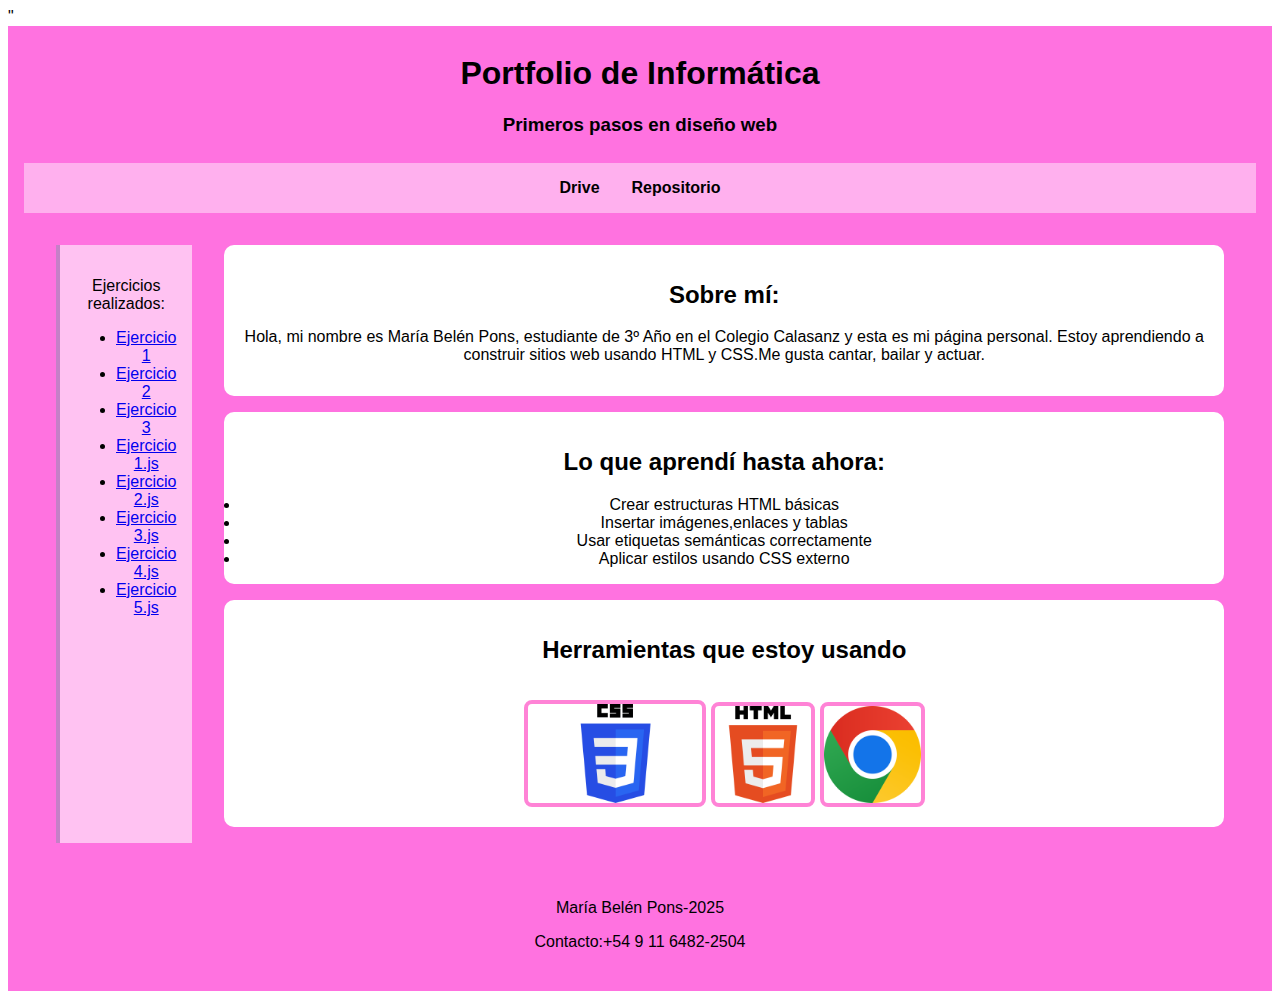
<file: index.html>
<!DOCTYPE html>
<html>
    <head>
        <title>Mipáginaweb</title>
        <link rel="stylesheet" href="./estilos (2).css">"
    </head>
    <body>
        <header>
        <h1>Portfolio de Informática</h1>
        <h3>Primeros pasos en diseño web</h3>
        <header>
        <nav>
        <a href="https://drive.google.com/drive/home">Drive</a>
        <a href="https://github.com/belu0425/informatica">Repositorio</a>
        </nav>
        
    <main>
        <aside><p>Ejercicios realizados:</p>
        <ul>
        <li><a href="./Contador.html">Ejercicio 1</a></li>
        <li><a href="./tabla.html">Ejercicio 2</a></li>
        <li><a href="./semantica.html">Ejercicio 3</a></li>
        <li><a href="./Bienvenida.html">Ejercicio 1.js</a></li>
        <li><a href="./Sumadora.html">Ejercicio 2.js</a></li>
        <li><a href="./Ejemplo.html">Ejercicio 3.js</a></li>
        <li><a href="./ejercicio1.html">Ejercicio 4.js</a></li>
        <li><a href="Contador.html">Ejercicio 5.js</a></li>
        </ul>
        </aside>
        <section>
            <article>
            <h2>Sobre mí:</h2>
            <p>Hola, mi nombre es María Belén Pons, estudiante de 3º Año en el Colegio Calasanz y
            esta es mi página personal. Estoy aprendiendo a construir sitios web usando HTML y
            CSS.Me gusta cantar, bailar y actuar.</p>
            </article>
            <article>
            <h2>Lo que aprendí hasta ahora:</h2>
            <li> Crear estructuras HTML básicas</li>
            <li>Insertar imágenes,enlaces y tablas</li>
            <li>Usar etiquetas semánticas correctamente</li>
            <li>Aplicar estilos usando CSS externo</li>
            </article>
            <article>
            <h2>Herramientas que estoy usando</h2>
            <img src="./CSS-Logo.png"width="18%">
            <img src="./HTML-CSS.png"width="10%">
            <img src="./google.png"width="10%">
            </article>
        </section>
    </main>
     <footer>
     <p>María Belén Pons-2025</p>
     <p>Contacto:+54 9 11 6482-2504 </p>
     </footer>
    </body>
</html>
</file>
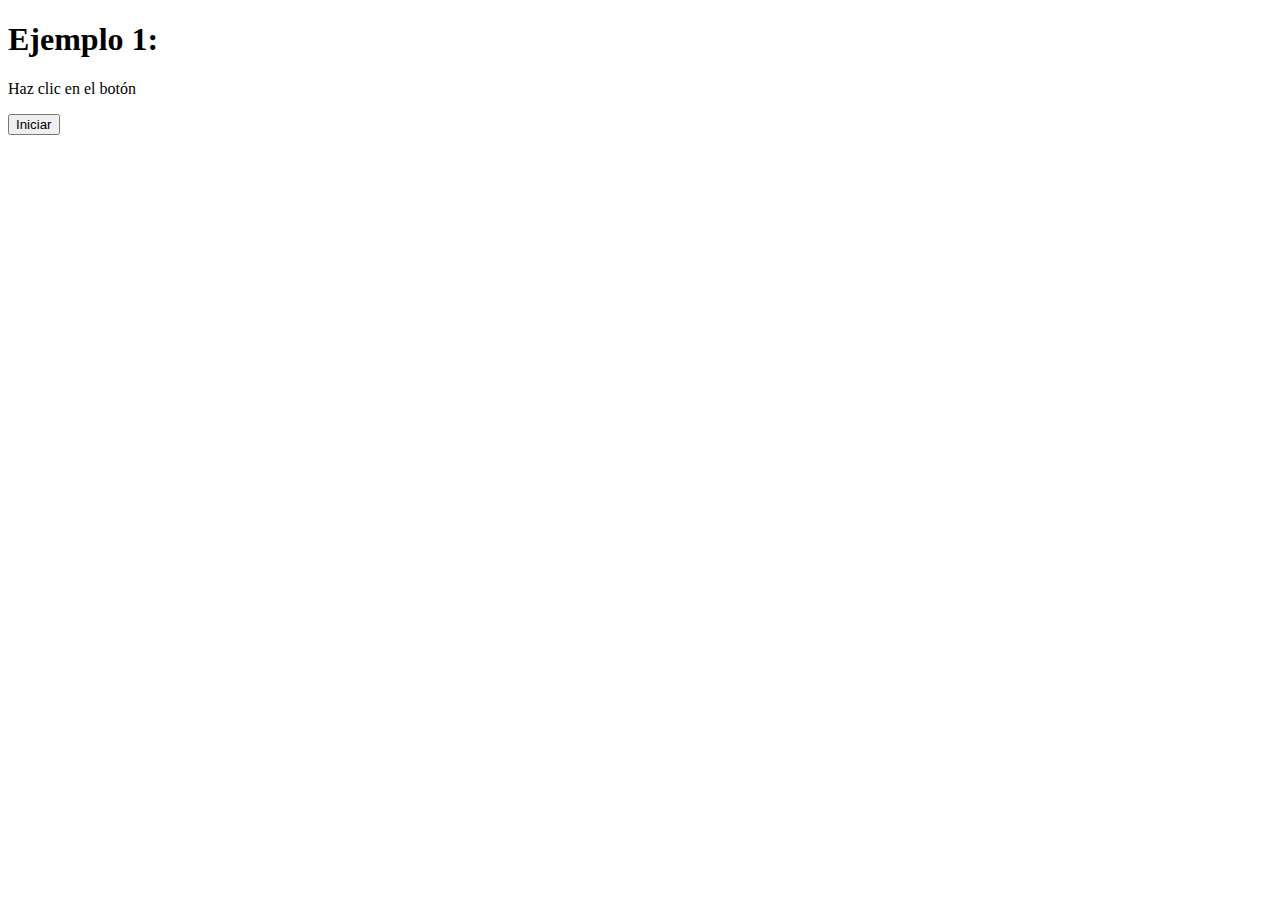
<file: Bienvenida.html>
<!DOCTYPE html>
<html lang="en">
<head>
    <meta charset="UTF-8">
    <meta name="viewport" content="width=device-width, initial-scale=1.0">
    <title>Document</title>
</head>
<body>
    <h1>Ejemplo 1:</h1>
    <p>Haz clic en el botón</p>
    <button onclick="pedirNombre()">Iniciar</button>
    <script src="./Bienvenida.js"></script>
</body>
</html>
</file>
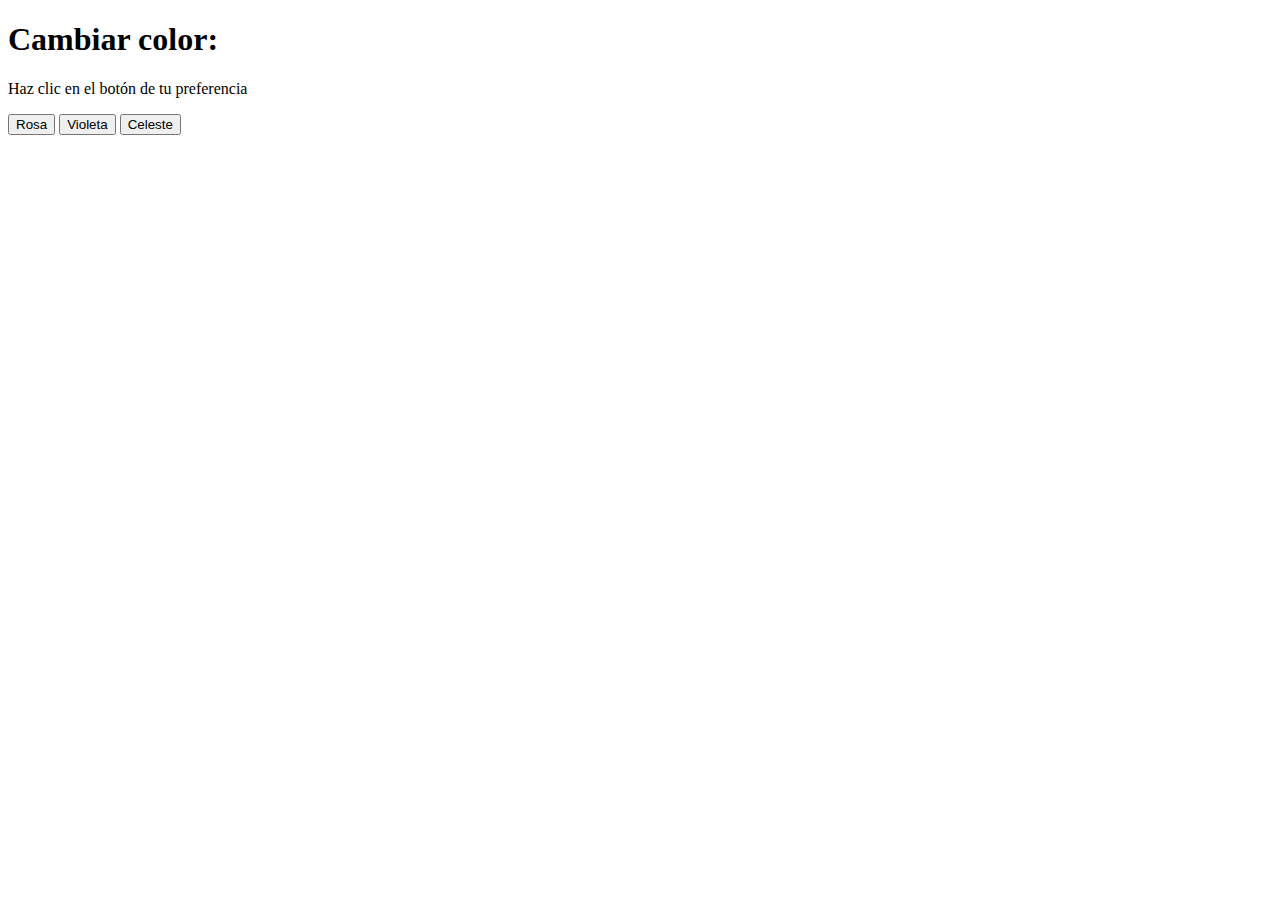
<file: botones.html>
<!DOCTYPE html>
<html lang="en">
<head>
    <meta charset="UTF-8">
    <meta name="viewport" content="width=device-width, initial-scale=1.0">
    <title>Document</title>
</head>
<body>
    <h1>Cambiar color:</h1>
    <p>Haz clic en el botón de tu preferencia</p>
    <button onclick="rosa()">Rosa</button>
    <button onclick="violeta()">Violeta</button>
    <button onclick="celeste()">Celeste</button>
    <script>
        function celeste(){
            document.body.style.backgroundColor = "lightblue";
        }
        function rosa(){
            document.body.style.backgroundColor = "pink";
        }
        function violeta(){
            document.body.style.backgroundColor = "violet";
        }
    </script>
</body>
</html>
</file>
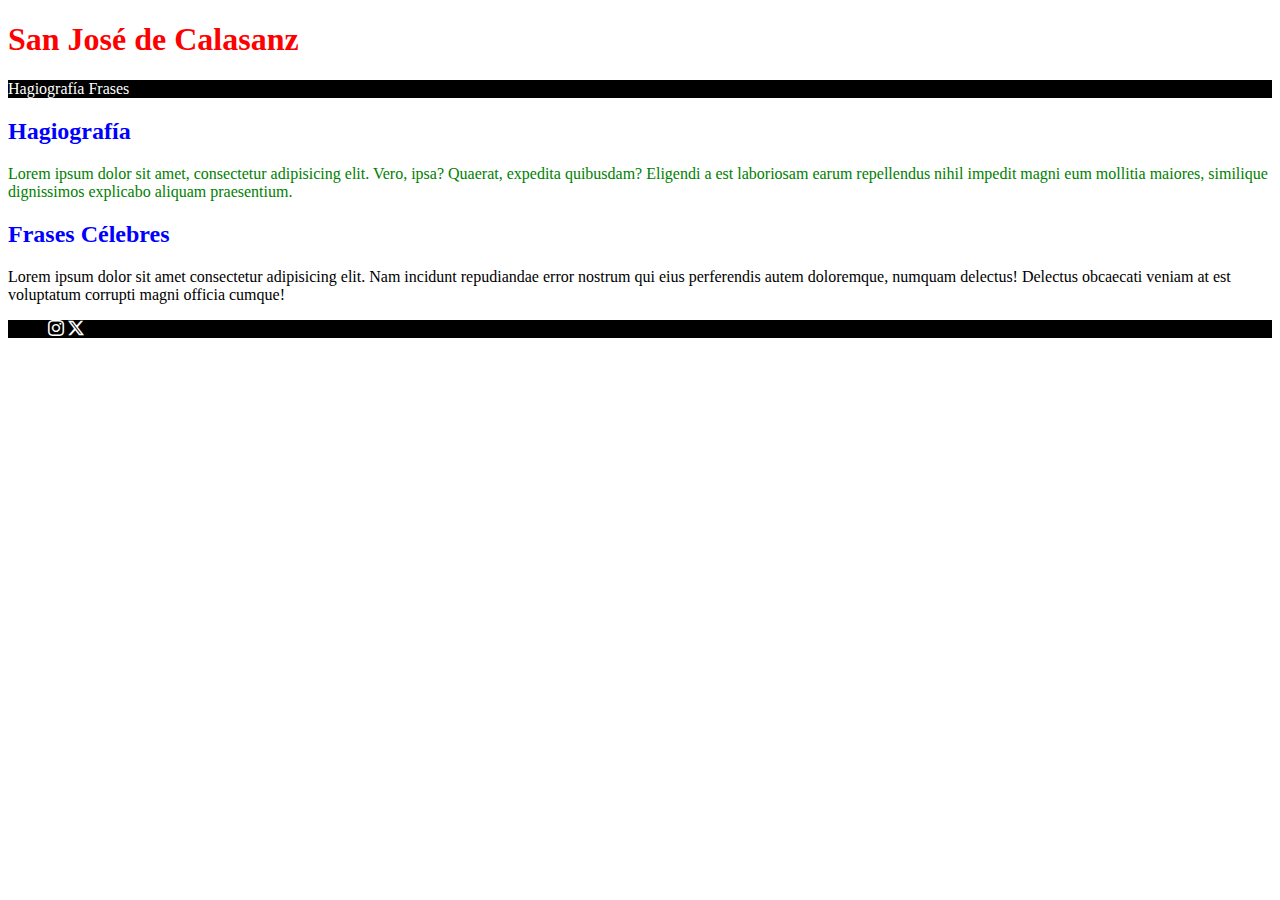
<file: calasanz.html>
<!DOCTYPE html>
<html lang="en">
<head>
    <meta charset="UTF-8">
    <meta http-equiv="X-UA-Compatible" content="IE=edge">
    <meta name="viewport" content="width=device-width, initial-scale=1.0">
    <title>Práctica 1</title>
    <link rel="stylesheet" href="./calasanz.css">
    <link rel="stylesheet" href="https://cdn.jsdelivr.net/npm/bootstrap-icons@1.13.1/font/bootstrap-icons.min.css">
</head>
<body>
    <header>
        <h1>San José de Calasanz</h1>
    </header>
    <nav class="oscuro">
        <a>Hagiografía</a>
        <a>Frases</a>
    </nav>
    <main>
        <section>
            <h2>Hagiografía</h2>
            <p id="p1">Lorem ipsum dolor sit amet, consectetur adipisicing elit. Vero, ipsa? Quaerat, expedita quibusdam? Eligendi a est laboriosam earum repellendus nihil impedit magni eum mollitia maiores, similique dignissimos explicabo aliquam praesentium.</p>
        </section>
        <section>
            <h2>Frases Célebres</h2>
            <p>Lorem ipsum dolor sit amet consectetur adipisicing elit. Nam incidunt repudiandae error nostrum qui eius perferendis autem doloremque, numquam delectus! Delectus obcaecati veniam at est voluptatum corrupti magni officia cumque!</p>
        </section>
    </main>
    <footer class="oscuro">
        <ul>
            <a><i class="bi bi-instagram"></i></a>
            <a><i class="bi bi-twitter-x"></i></a>
        </ul>
    </footer>
</body>
</html>
</file>
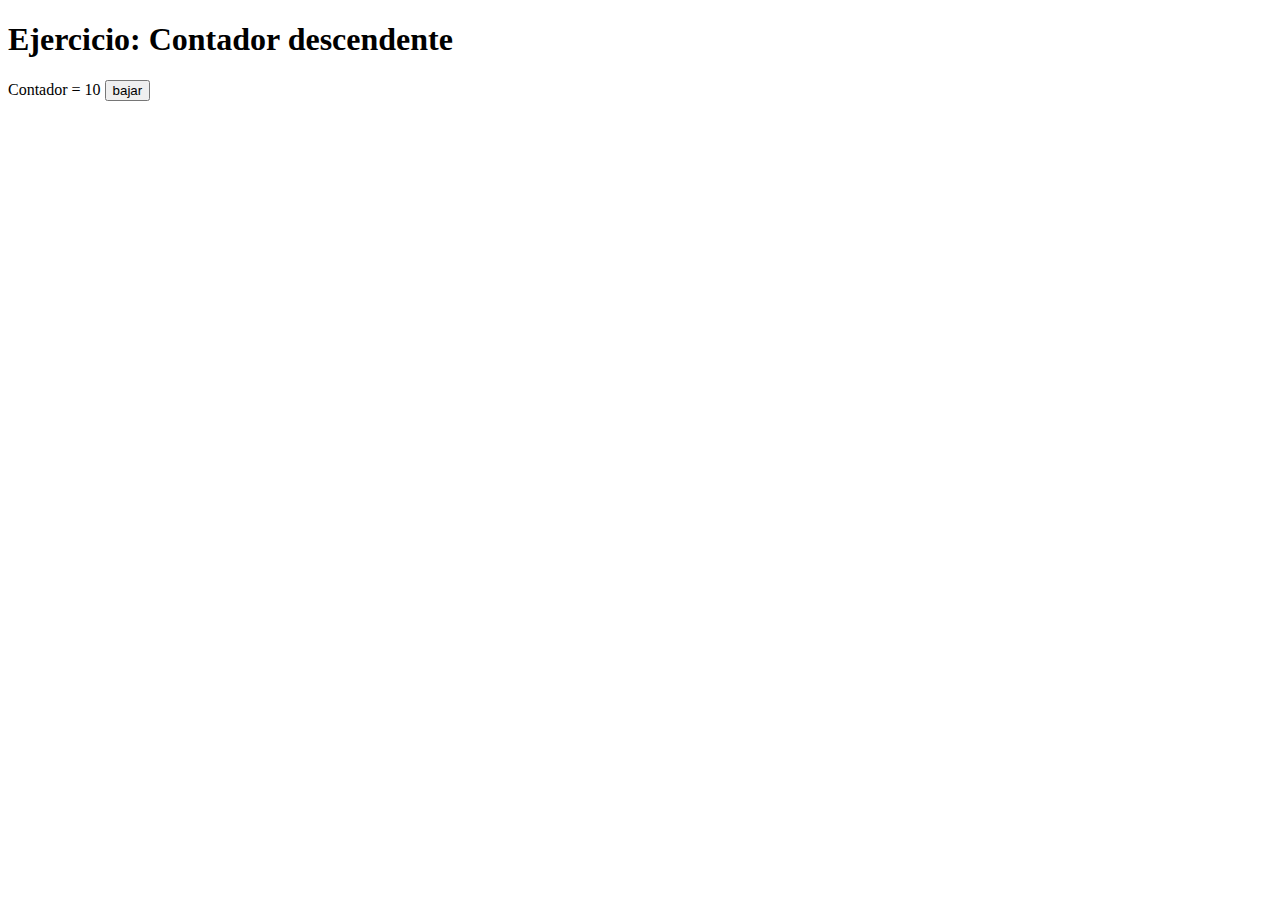
<file: Contador.html>
<!DOCTYPE html>
<html lang="en">
<head>
    <meta charset="UTF-8">
    <meta http-equiv="X-UA-Compatible" content="IE=edge">
    <meta name="viewport" content="width=device-width, initial-scale=1.0">
    <title>Document</title>
</head>
<body>
    <h1>Ejercicio: Contador descendente</h1>
<p>Contador = <span id="conteo"> 10 </span>
<button id="btnbajar">bajar</button>
<script src="./Contador.js"></script>
</body>
</html>
</file>
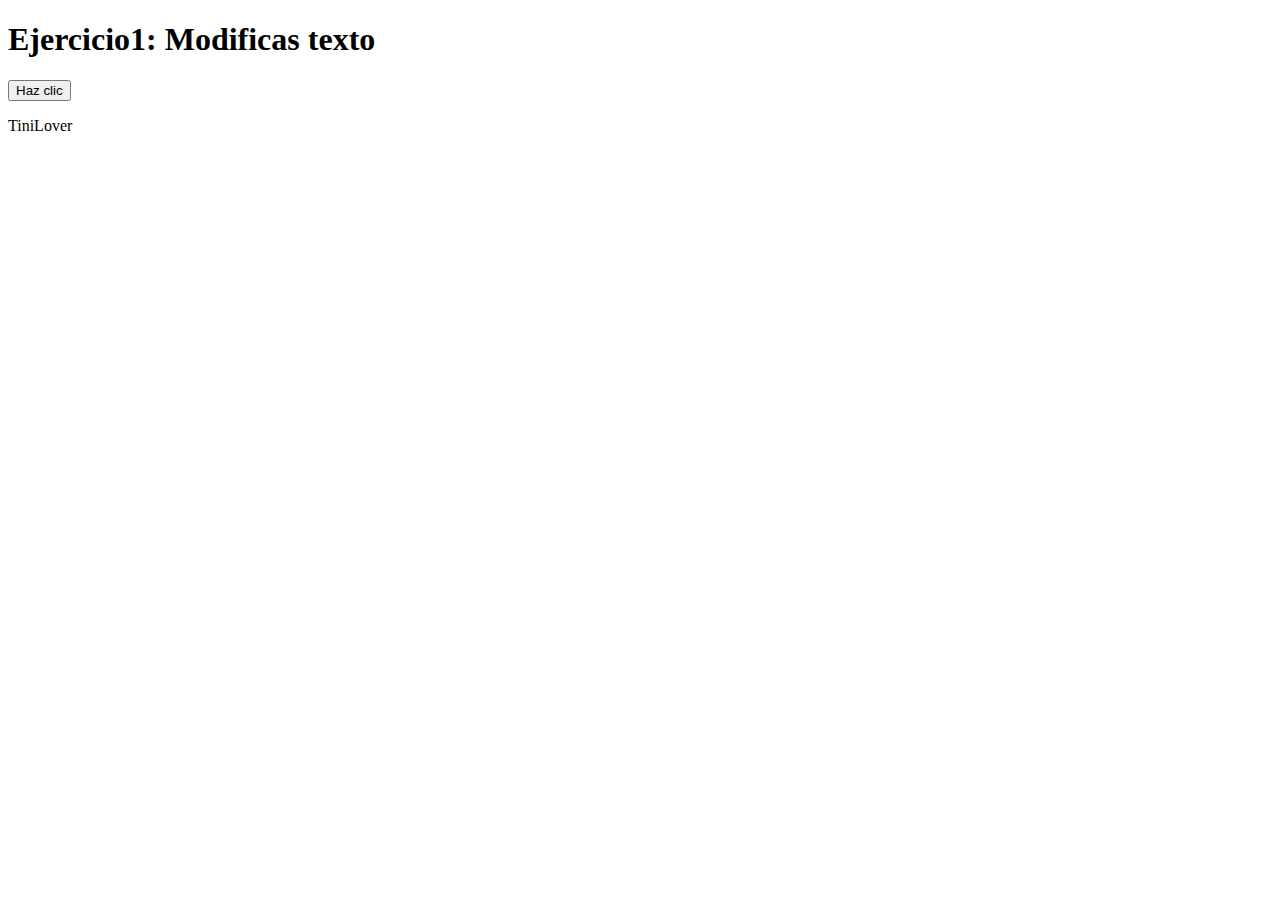
<file: Ejemplo.html>
<!DOCTYPE html>
<html lang="en">
<head>
    <meta charset="UTF-8">
    <meta name="viewport" content="width=device-width, initial-scale=1.0">
    <title>Document</title>
</head>
<body>
    <h1>Ejercicio1: Modificas texto</h1>
    <button id="btn">Haz clic</button>
    <p id="texto">TiniLover</p>
    <script src="./Ejemplo1.js"></script>
</body>
</html>
</file>
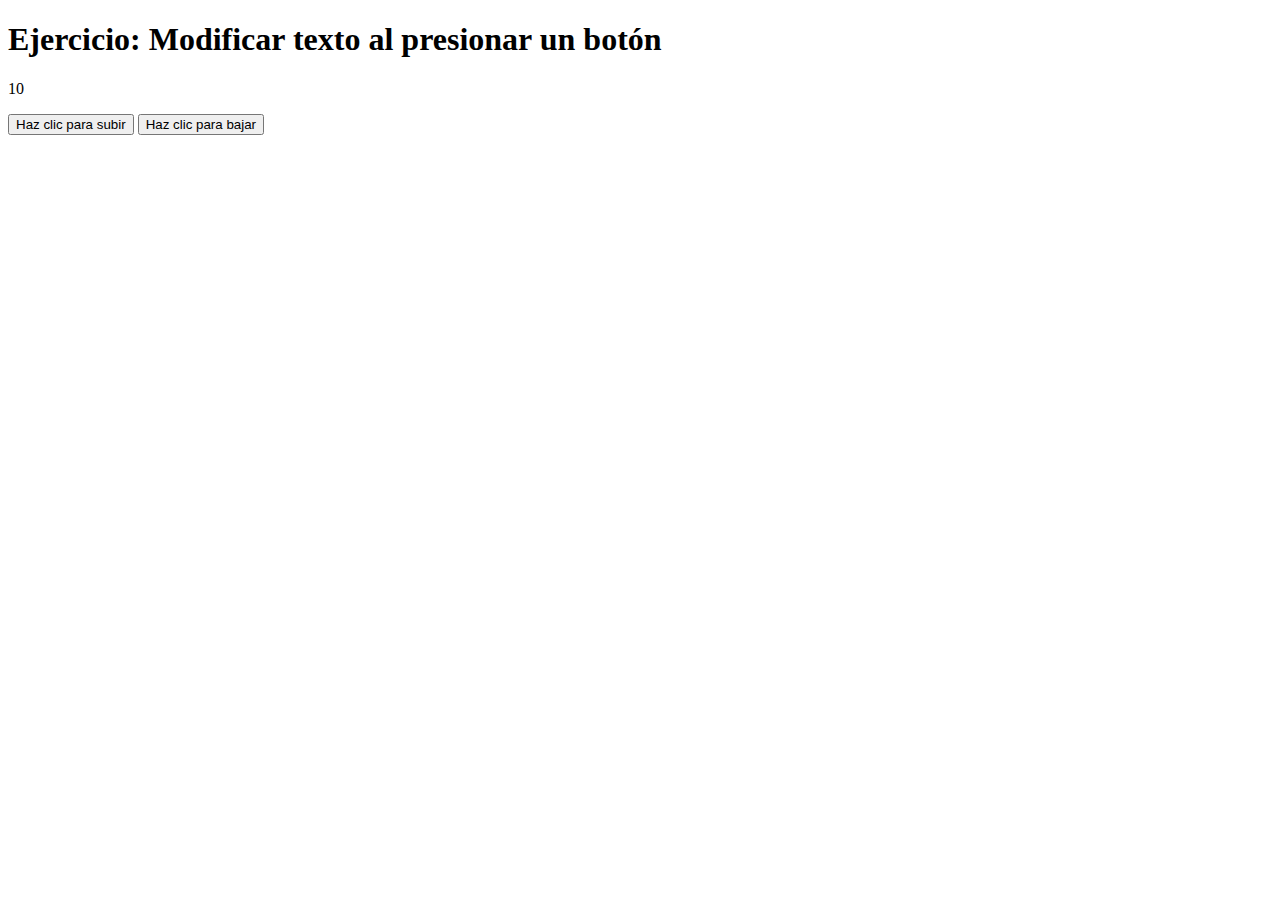
<file: ejercicio1.html>
<!DOCTYPE html>
<html lang="en">
<head>
    <meta charset="UTF-8">
    <meta http-equiv="X-UA-Compatible" content="IE=edge">
    <meta name="viewport" content="width=device-width, initial-scale=1.0">
    <title>Document</title>
</head>
<body>
    <h1>Ejercicio: Modificar texto al presionar un botón</h1>
    <p id="texto">10</p>
    <button id="subir">Haz clic para subir</button>
    <button id="bajar">Haz clic para bajar</button>
    <script src="./practica.js"></script>
</body>
</html>
</file>
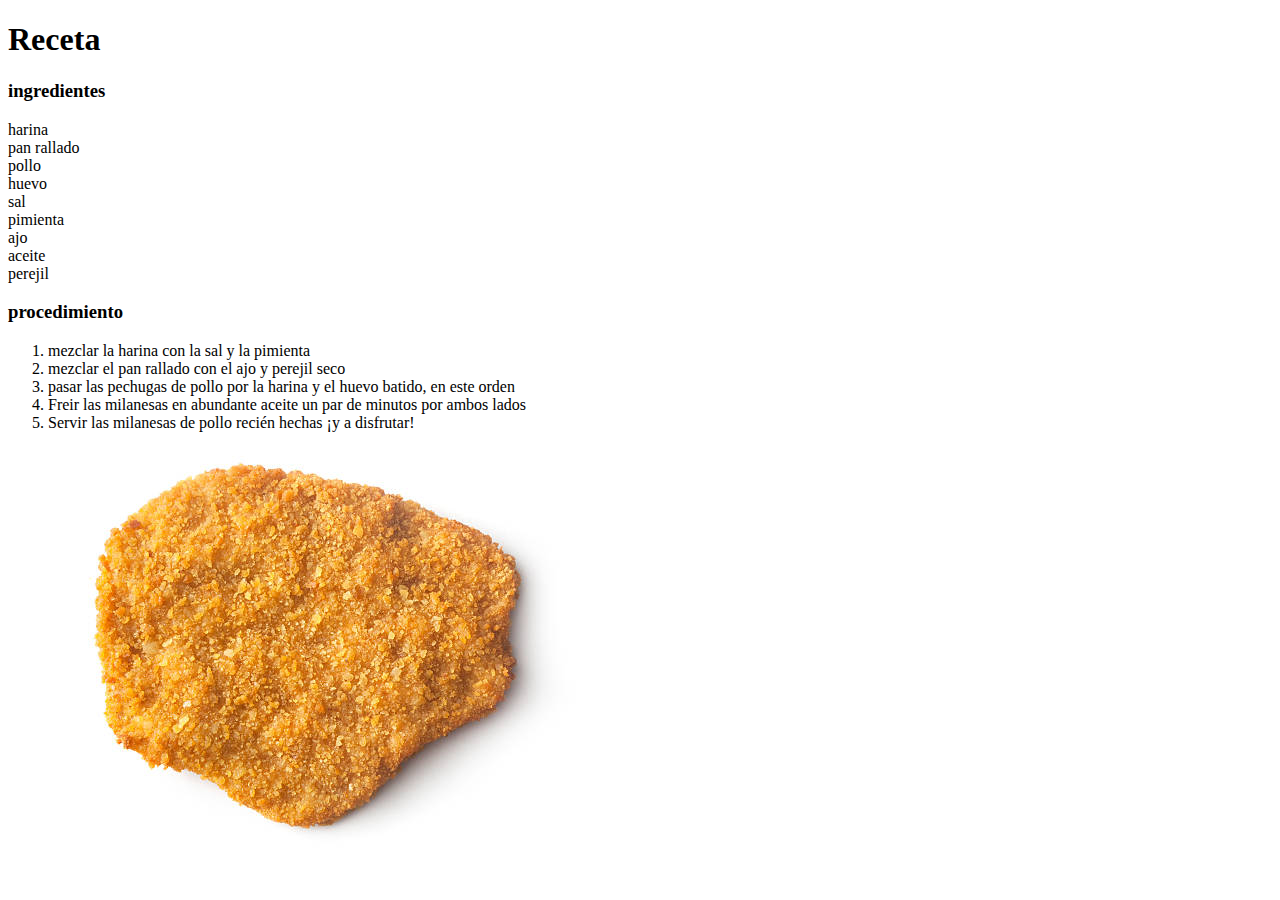
<file: enlace.html>
<!DOCTYPE html>
<html lang="en">
<head>
    <meta charset="UTF-8">
    <meta http-equiv="X-UA-Compatible" content="IE=edge">
    <meta name="viewport" content="width=device-width, initial-scale=1.0">
    <title>Document</title>
</head>
<body>
    <h1>Receta</h1>
      <h3>ingredientes</h3>
</ul>
<li>harina</li>
<li>pan rallado</li>
<li>pollo</li>
<li>huevo</li>
<li>sal</li>
<li>pimienta</li>
<li>ajo</li>
<li>aceite</li>
<li>perejil</li>
</ul>
<h3>procedimiento</h3>
<ol>
<li>mezclar la harina con la sal y la pimienta</li>
<li>mezclar el pan rallado con el ajo y perejil seco</li>
<li>pasar las pechugas de pollo por la harina y el huevo batido, en este orden</li>
<li>Freir las milanesas en abundante aceite un par de minutos por ambos lados</li>
<li>Servir las milanesas de pollo recién hechas ¡y a disfrutar!</li>
</ol>
<img src="./milanesa.jpg">
</body>
</html>
</file>
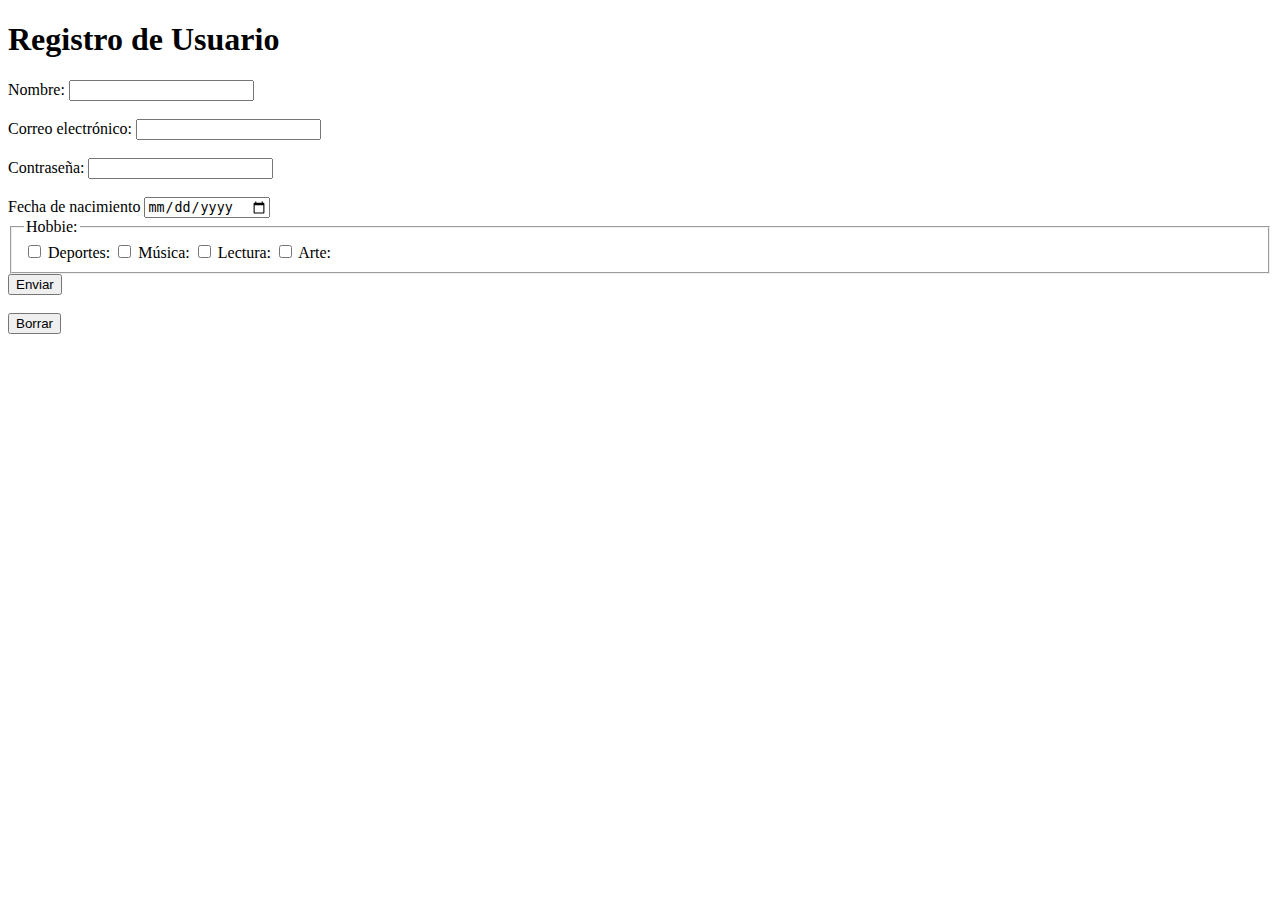
<file: formRegistro.html>
<!DOCTYPE html>
<html lang="en">
<head>
    <meta charset="UTF-8">
    <meta http-equiv="X-UA-Compatible" content="IE=edge">
    <meta name="viewport" content="width=device-width, initial-scale=1.0">
    <title>Document</title>
</head>
<body>
   <form id="formulario">
    <h1>Registro de Usuario</h1>
    <label for="nombre">Nombre:</label>
    <input type="text" id="nombre" name="nombre" required>
    <br><br>
    <label for="correo">Correo electrónico: </label>
    <input type="email" id="correo" name="correo" required>
    <br><br>
    <label for="clave">Contraseña: </label>
    <input type="password" id="clave" name="clave" required><br> <br>
    <label for="fecha">Fecha de nacimiento</label>
    <input type="date" id="fecha" name="fecha" required>
    <fieldset>
    <legend>Hobbie: </legend>
    <input type="checkbox" id="deporte" name="hobbie" value="deporte">
    <label for="deporte">Deportes:</label>
    <input type="checkbox" id="musica" name="hobbie" value="musica">
    <label for="musica">Música:</label>
    <input type="checkbox" id="lectura" name="hobbie" value="lectura">
    <label for="lectura">Lectura:</label>
    <input type="checkbox" id="arte" name="hobbie" value="arte">
    <label for="arte">Arte:</label>
    </fieldset>
    <button type="submit">Enviar</button><br> <br>
    <button type="reset">Borrar</button><br> <br>
</form>
<script>
 document.getElementById("formulario").addEventListener("submit", function(event) {
 event.preventDefault();
 const fechaInput = document.getElementById("fecha").value;
 const fechaNacimiento = new Date(fechaInput);
 const hoy = new Date();
 //Calcular edad
 let edad = hoy.getFullYear() - fechaNacimiento.getFullYear();
 let cumpleEsteAño = new Date(hoy.getFullYear(), fechaNacimiento.getMonth(), fechaNacimiento.getDate());
 if (hoy < cumpleEsteAño) {
 edad--; // Aún no cumplió años este año
 }
 //Calcular días hasta el próximo cumpleaños
 if (hoy > cumpleEsteAño) {
 cumpleEsteAño.setFullYear(hoy.getFullYear() + 1);
 }
 let diferenciaMs = cumpleEsteAño - hoy;
 let diasRestantes = Math.ceil(diferenciaMs / (1000 * 60 * 60 * 24));
 alert(`Tu edad es: ${edad} años.\nFaltan ${diasRestantes} días para tu próximo cumpleaños`);
});
</script> 
</body>
</html>
</file>
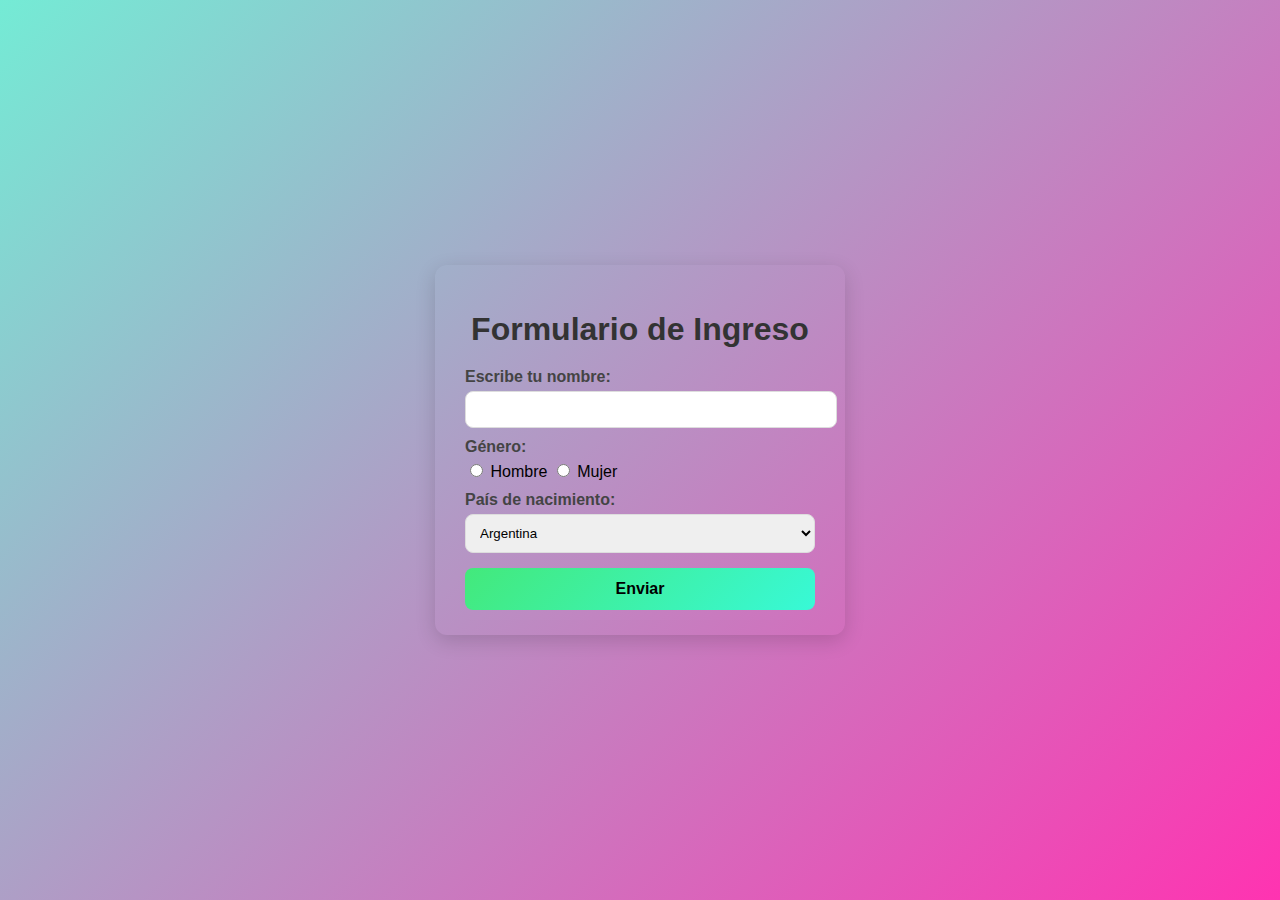
<file: Formulario1.html>
<!DOCTYPE html>
<html lang="en">
<head>
    <meta charset="UTF-8">
    <meta http-equiv="X-UA-Compatible" content="IE=edge">
    <meta name="viewport" content="width=device-width, initial-scale=1.0">
    <title>Document</title>
<link rel="stylesheet" href="./formulario.css">
</head>
<body>
<form id="formulario">
    <h1>Formulario de Ingreso</h1>
    <label for="nombre">Escribe tu nombre:</label>
    <input type="text" id="nombre"><br>
    <label>Género:</label>
    <input type="radio" name="genero" value="hombre"> Hombre
    <input type="radio" name="genero" value="mujer"> Mujer
    <br>
    <label for="pais">País de nacimiento:</label>
 <select id="pais">
    <option value="arg">Argentina</option>
    <option value="bra">Brasil</option>
    <option value="usa">EE.UU.</option>
 </select> <br>
    <button onclick="saludar()">Enviar</button> 
</form>
<script>
    function saludar(){
    let nombre = document.getElementById("nombre").value;
    if (!nombre) {
   alert('Escribe tu nombre.');
   return; 
    }
   // Capturar y validar género
    let radio = document.querySelector('input[name="genero"]:checked');
    if (!radio) {
   alert('Selecciona un género.');
   return;
    }
  // Determinar saludo
    if (radio.value === 'hombre') {
     saludo = 'Bienvenido';
 } else {
     saludo = 'Bienvenida';
    }
  //Capturar país y determinar saludo específico
    let pais = document.getElementById("pais").value;
    let frasePais = "";
    if (pais === "arg") frasePais = "Gracias por visitarnos";
    if (pais === "bra") frasePais = "Obrigado por nos visitar";
    if (pais === "usa") frasePais = "Thanks for visiting us";
    document.body.innerHTML =
 `<div>
 <h1>${saludo} ${nombre}!</h1>
 <p>${frasePais}.</p>
 </div>`; 
    }
</script>
</body>
</html>
</file>
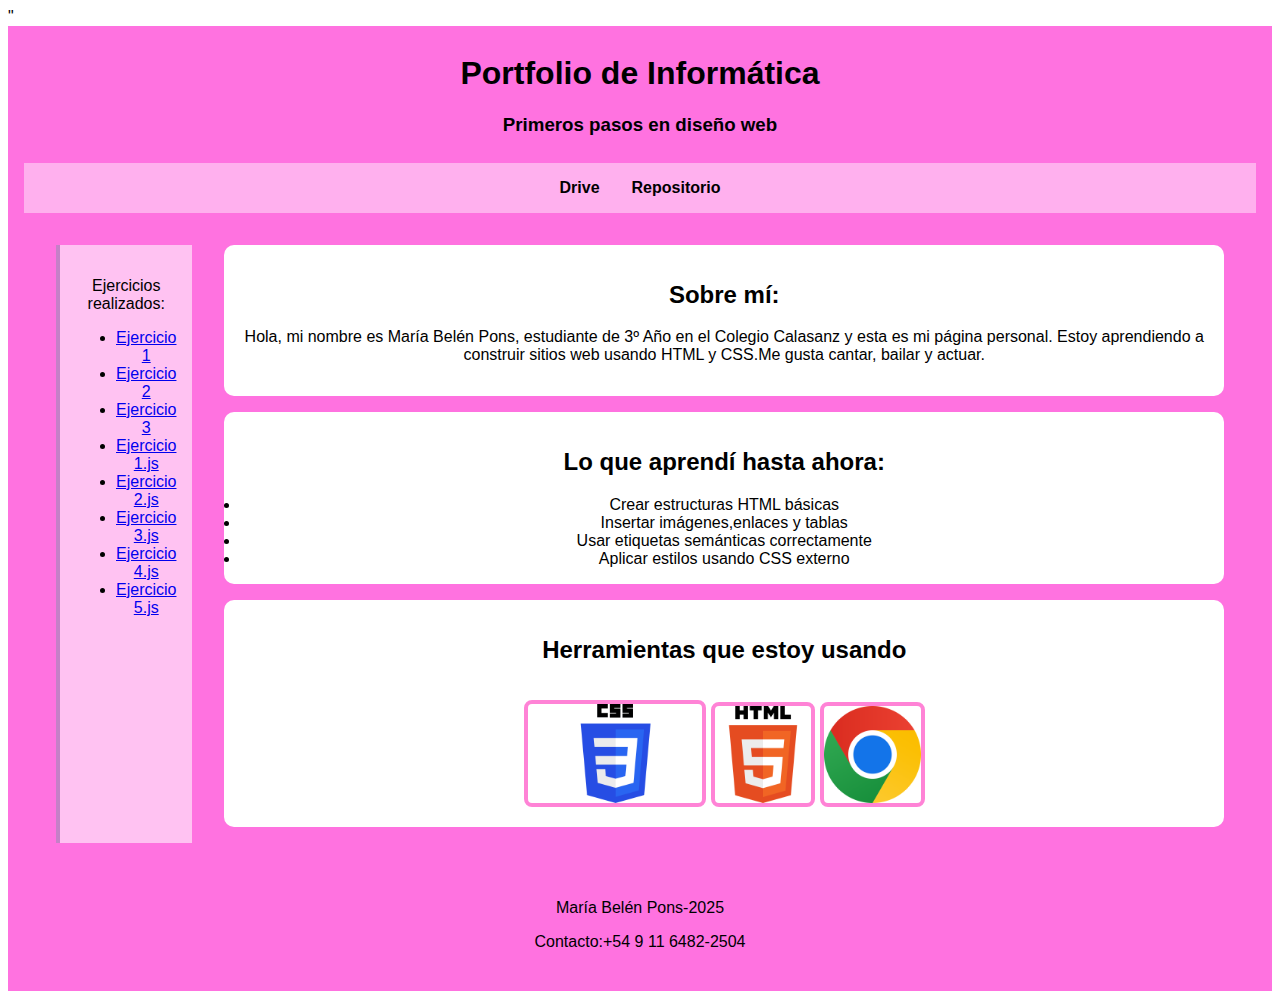
<file: index (3).html>
<!DOCTYPE html>
<html>
    <head>
        <title>Mipáginaweb</title>
        <link rel="stylesheet" href="./estilos (2).css">"
    </head>
    <body>
        <header>
        <h1>Portfolio de Informática</h1>
        <h3>Primeros pasos en diseño web</h3>
        <header>
        <nav>
        <a href="https://drive.google.com/drive/home">Drive</a>
        <a href="https://github.com/belu0425/informatica">Repositorio</a>
        </nav>
        
    <main>
        <aside><p>Ejercicios realizados:</p>
        <ul>
        <li><a href="./enlace.html">Ejercicio 1</a></li>
        <li><a href="./tabla.html">Ejercicio 2</a></li>
        <li><a href="./semantica.html">Ejercicio 3</a></li>
        <li><a href="./Bienvenida.html">Ejercicio 1.js</a></li>
        <li><a href="./Sumadora.html">Ejercicio 2.js</a></li>
        <li><a href="./Ejemplo.html">Ejercicio 3.js</a></li>
        <li><a href="./ejercicio1.html">Ejercicio 4.js</a></li>
        <li><a href="Contador.html">Ejercicio 5.js</a></li>
        </ul>
        </aside>
        <section>
            <article>
            <h2>Sobre mí:</h2>
            <p>Hola, mi nombre es María Belén Pons, estudiante de 3º Año en el Colegio Calasanz y
            esta es mi página personal. Estoy aprendiendo a construir sitios web usando HTML y
            CSS.Me gusta cantar, bailar y actuar.</p>
            </article>
            <article>
            <h2>Lo que aprendí hasta ahora:</h2>
            <li> Crear estructuras HTML básicas</li>
            <li>Insertar imágenes,enlaces y tablas</li>
            <li>Usar etiquetas semánticas correctamente</li>
            <li>Aplicar estilos usando CSS externo</li>
            </article>
            <article>
            <h2>Herramientas que estoy usando</h2>
            <img src="./CSS-Logo.png"width="18%">
            <img src="./HTML-CSS.png"width="10%">
            <img src="./google.png"width="10%">
            </article>
        </section>
    </main>
     <footer>
     <p>María Belén Pons-2025</p>
     <p>Contacto:+54 9 11 6482-2504 </p>
     </footer>
    </body>
</html>
</file>
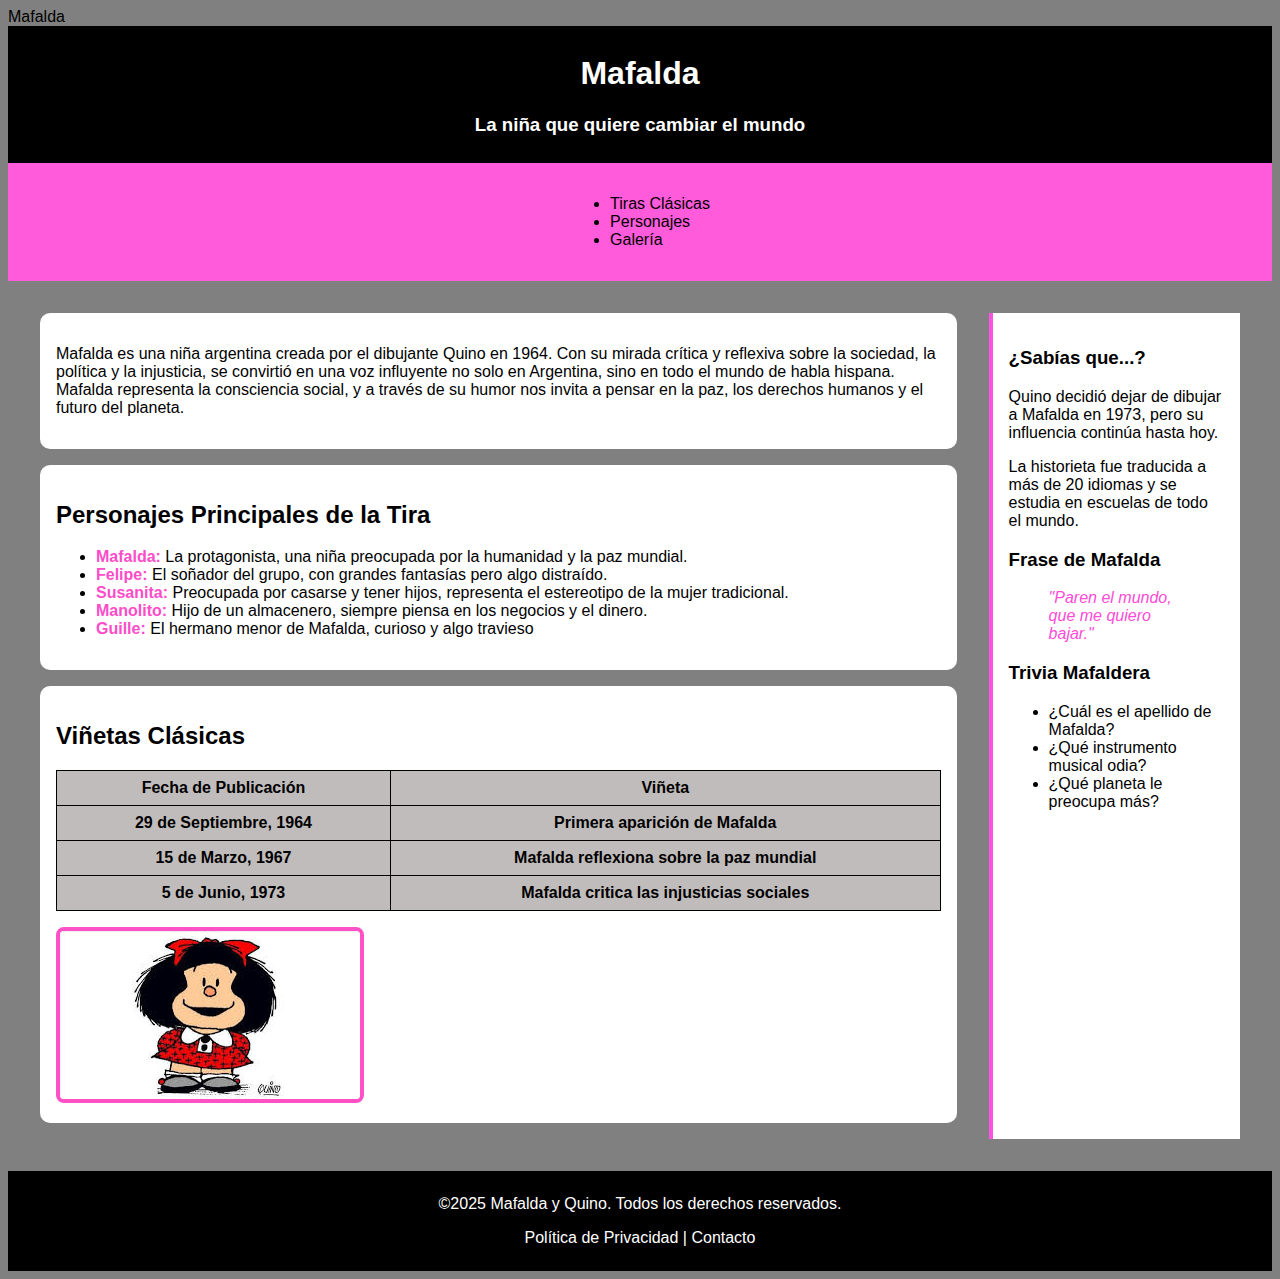
<file: semantica.html>
<!DOCTYPE html>
<html lang="en">
<head>
    <meta charset="UTF-8">
    <meta http-equiv="X-UA-Compatible" content="IE=edge">
    <meta name="viewport" content="width=device-width, initial-scale=1.0">
    <link rel="stylesheet" href="./semantica_estilos.css"
    <title>Mafalda</title>
   
</head>
<body>
    <header>
        <h1> Mafalda </h1>
        <h3> La niña que quiere cambiar el mundo</h3>
        </header>
        <nav>
        <ul>
            <li> Tiras Clásicas </li>
            <li> Personajes </li>
            <li> Galería </li>
        </ul>
        </nav>
        <main>
            <section>
                <article class="tarjeta">
            <p> Mafalda es una niña argentina creada por el dibujante Quino en 1964. Con su mirada crítica y reflexiva sobre la sociedad, la política y la injusticia, se convirtió en una voz influyente no solo en Argentina, sino en todo el mundo de habla hispana. Mafalda representa la consciencia social, y a través de su humor nos invita a pensar en la paz, los derechos humanos y el futuro del planeta. </p>
            </article>
            <article class="tarjeta">
            <h2> Personajes Principales de la Tira</h2>
        <ul>
            <li> <strong> Mafalda:</strong> La protagonista, una niña preocupada por la humanidad y la paz mundial.</li>
            <li> <strong>Felipe:</strong> El soñador del grupo, con grandes fantasías pero algo distraído. </li>
            <li> <strong>Susanita:</strong> Preocupada por casarse y tener hijos, representa el estereotipo de la mujer tradicional. </li>
            <li> <strong> Manolito:</strong> Hijo de un almacenero, siempre piensa en los negocios y el dinero.</li>
            <li><strong> Guille:</strong> El hermano menor de Mafalda, curioso y algo travieso</li>
            
        </ul>
        </article>
        <article class="tarjeta">
        <h2> Viñetas Clásicas </h2>
        <table border="1">
        <tr>
            <th> Fecha de Publicación </th>
            <th> Viñeta </th>
        </tr>
        <tr>
            <th> 29 de Septiembre, 1964</th>
            <th> Primera aparición de Mafalda </th>
        </tr>
        <tr>
            <th>15 de Marzo, 1967</th>
            <th>Mafalda reflexiona sobre la paz mundial</th>
        </tr>
        <tr>
            <th> 5 de Junio, 1973</th>
            <th>Mafalda critica las injusticias sociales</th>
        </tr>
        </table>
        <img src="./images.jpg">
    </article>
    </section>
    <aside>
        <h3>¿Sabías que...?</h3>
        <p>Quino decidió dejar de dibujar a Mafalda en 1973, pero su influencia continúa
        hasta hoy.</p>
        <p>La historieta fue traducida a más de 20 idiomas y se estudia en escuelas de
        todo el mundo.</p>
        <h3>Frase de Mafalda</h3>
        <blockquote>"Paren el mundo, que me quiero bajar."</blockquote>
        <h3>Trivia Mafaldera</h3>
        <ul>
        <li>¿Cuál es el apellido de Mafalda?</li>
        <li>¿Qué instrumento musical odia?</li>
        <li>¿Qué planeta le preocupa más?</li>
        </ul>
        </aside>
        </main>
        <footer>
        <p>&copy;2025 Mafalda y Quino. Todos los derechos reservados. </p>
        <p>Política de Privacidad | Contacto </p>
        </footer>

    </body>
</html>
</file>
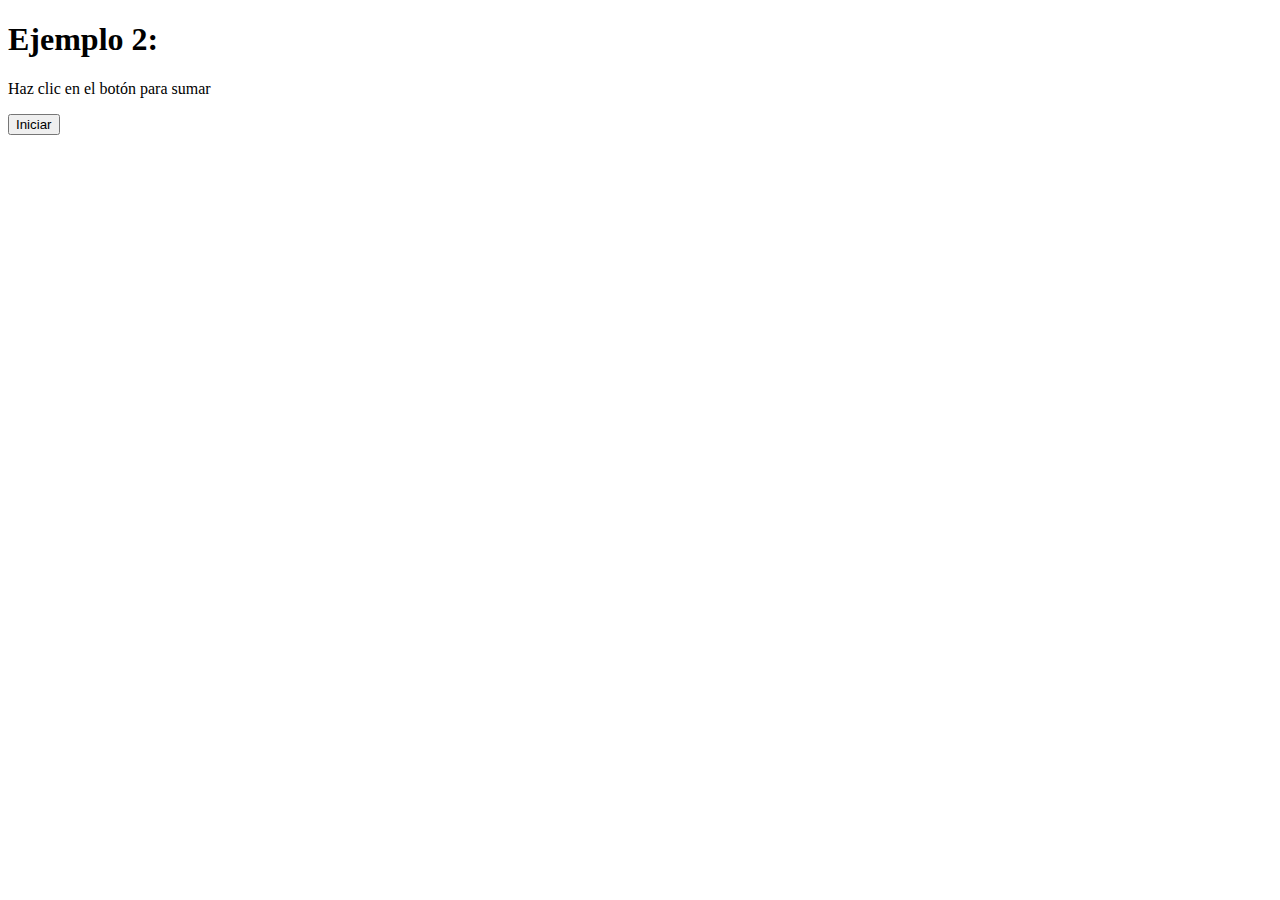
<file: Sumadora.html>
<!DOCTYPE html>
<html lang="en">
<head>
    <meta charset="UTF-8">
    <meta name="viewport" content="width=>, initial-scale=1.0">
    <title>Document</title>
</head>
<body>
    <h1>Ejemplo 2:</h1>
    <p>Haz clic en el botón para sumar</p>
    <button onclick="sumarNumeros()">Iniciar</button>
    <script src="./Sumadora.js"></script>
</body>
</html>
</file>
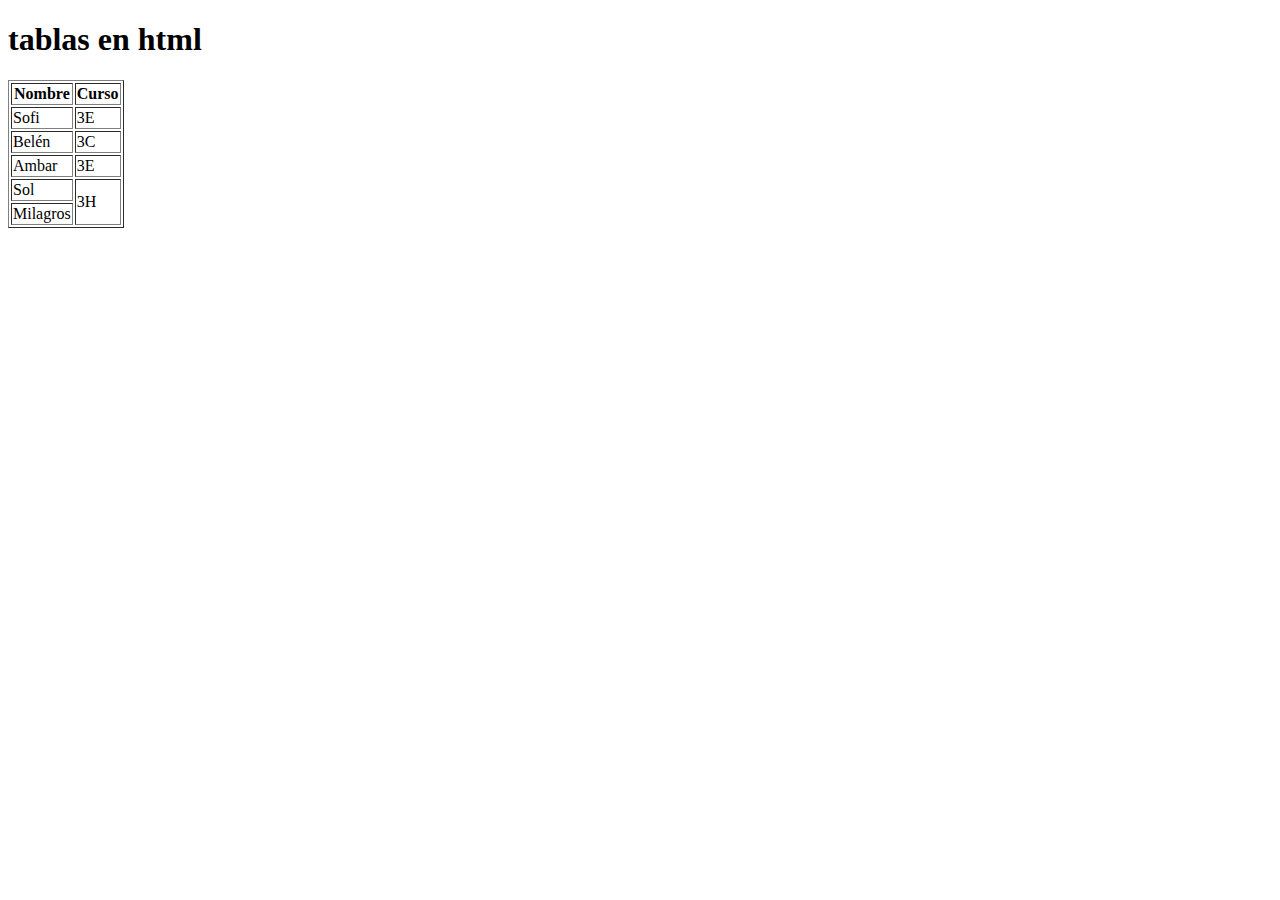
<file: tabla.html>
<!DOCTYPE html>
<html lang="es">
<head>
    <meta charset="UTF-8">
    <meta http-equiv="X-UA-Compatible" content="IE=edge">
    <meta name="viewport" content="width=device-width, initial-scale=1.0">
    <title>Tablas en html</title>
</head>
<body>
    <h1>tablas en html</h1>
    <table border="1">
        <tr>
            <th>Nombre</th>
            <th>Curso</th>
        </tr>
        <tr>
            <td>Sofi</td>
            <td>3E</td>
        </tr>
        <tr>
            <td>Belén</td>
            <td>3C</td>
        </tr>
        <tr>
            <td>Ambar</td>
            <td>3E</td>
        </tr>
        <tr>
            <td>Sol</td>
            <td rowspan="2">3H</td>
        </tr>
        <tr>
            <td>Milagros</td>
        </tr>
    </table>
</body>
</html>
</file>
<file: estilos (2).css>
body {
background-color: rgb(255, 255, 255);
font-family:'Franklin Gothic Medium', 'Arial Narrow', Arial, sans-serif
}

strong {
    color: rgb(255, 176, 238);
}
 header, footer {
    background-color: rgb(255, 114, 224);
    color: rgb(0, 0, 0);
    text-align: center;
    padding: 0.5rem;
    }
    nav {
    background-color: rgb(255, 176, 238);
    padding: 1rem;
    display: flex;
    justify-content: center;
    gap: 2rem;
    }
    nav a {
    text-decoration: none;
    color: black;  
    font-weight: bold;
    }
    main {
    padding: 2rem;
    display: flex;
    gap: 2rem;
    }
    strong {
    color: rgb(255, 176, 238);
    }
    blockquote{
    font-style: italic;
    color: rgb(255, 176, 238);
    }
    article {
    background-color: rgb(255, 255, 255);
    padding: 1rem;
    border-radius: 10px;
    margin-bottom: 1rem;
    }
    aside {
    background-color: rgb(255, 194, 242);
    padding: 1rem;
    border-left: 4px solid rgb(197, 128, 199);
    } 
    th {
        background-color: rgb(192, 188, 188);
        }
        th, td {
        border: 1px solid black;
        padding: 0.5rem;
        }
        table {
        width: 100%;
        border-collapse: collapse;
        }
        img {
        max-width: 100%;
        margin-top: 1rem;
        border: 4px solid #ff62cbc9;
        border-radius: 8px;
        }
        footer a {
        color: rgba(255, 55, 188, 0.904);
        text-decoration: none;
        }
</file>
<file: calasanz.css>
/*Selector ID*/
#p1{
    color:green;
}
/*Selector de etiqueta*/
h1 {
    color:red;
}
h2 {
    color:blue;
}
/*Selector de clase*/
.oscuro{
    background-color: black;
    color:white;
}
</file>
<file: formulario.css>
body {
    font-family: 'Segoe UI', Tahoma, Geneva, Verdana, sans-serif;
    background: linear-gradient(135deg, #74ebd5, #ff33b1); 
    display: flex;
    justify-content: center;
    align-items: center;
    height: 100vh;
    margin: 0;
    }
h1 {
    text-align: center;
    color: #333;
    margin-bottom: 20px;
    }
form {
    background: #Ưf;
    padding: 25px 30px;
    border-radius: 12px;
    box-shadow: 0px 6px 20px rgba(0, 0, 0, 0.15);
    width: 350px;
    text-align: left;
    }
label {
    display: block;
    font-weight: bold;
    margin: 10px 0 5px;
    color: #444;
    }
input[type="text"], select {
    width: 100%;
    padding: 10px;
    border: 1px solid #ddd;
    border-radius: 8px;
    outline: none;
    transition: 0.3s;
    }
input[type="text"]:focus, select:focus {
    border-color: #ffa7f8;
    box-shadow: 0px 0px 6px rgb(247, 4, 255);
    }
.radio-group {
    margin: 8px 0 15px;
    }
.radio-group input {
    margin-right: 5px;
    }
button {
    width: 100%;
    padding: 12px;
    background: linear-gradient(135deg, #43e97b, #38f9d7);
    border: none;
    border-radius: 8px;
    color: #Ưf;
 font-size: 16px;
 font-weight: bold;
 cursor: pointer;
 transition: transform 0.2s ease, background 0.3s ease;
 margin-top: 15px;
 }
 button:hover {
 transform: scale(1.05);
 background: linear-gradient(135deg, #38f9d7, #43e97b);
 }
</file>
<file: semantica_estilos.css>
body {
background-color: grey;
font-family:'Franklin Gothic Medium', 'Arial Narrow', Arial, sans-serif
}

strong {
    color: rgb(255, 45, 210);
}
 header, footer {
    background-color: black;
    color: white;
    text-align: center;
    padding: 0.5rem;
    }
    nav {
    background-color: rgb(255, 91, 219);
    padding: 1rem;
    display: flex;
    justify-content: center;
    gap: 2rem;
    }
    nav a {
    text-decoration: none;
    color: black;  
    font-weight: bold;
    }
    main {
    padding: 2rem;
    display: flex;
    gap: 2rem;
    }
    strong {
    color: rgb(255, 76, 201);
    }
    blockquote{
    font-style: italic;
    color: rgb(255, 75, 216);
    }
    article {
    background-color: white;
    padding: 1rem;
    border-radius: 10px;
    margin-bottom: 1rem;
    }
    aside {
    background-color: white;
    padding: 1rem;
    border-left: 4px solid rgb(255, 82, 226);
    } 
    th {
        background-color: rgb(192, 188, 188);
        }
        th, td {
        border: 1px solid black;
        padding: 0.5rem;
        }
        table {
        width: 100%;
        border-collapse: collapse;
        }
        img {
        max-width: 100%;
        margin-top: 1rem;
        border: 4px solid #ff51c5;
        border-radius: 8px;
        }
        footer a {
        color: rgb(255, 105, 205);
        text-decoration: none;
        }
</file>
